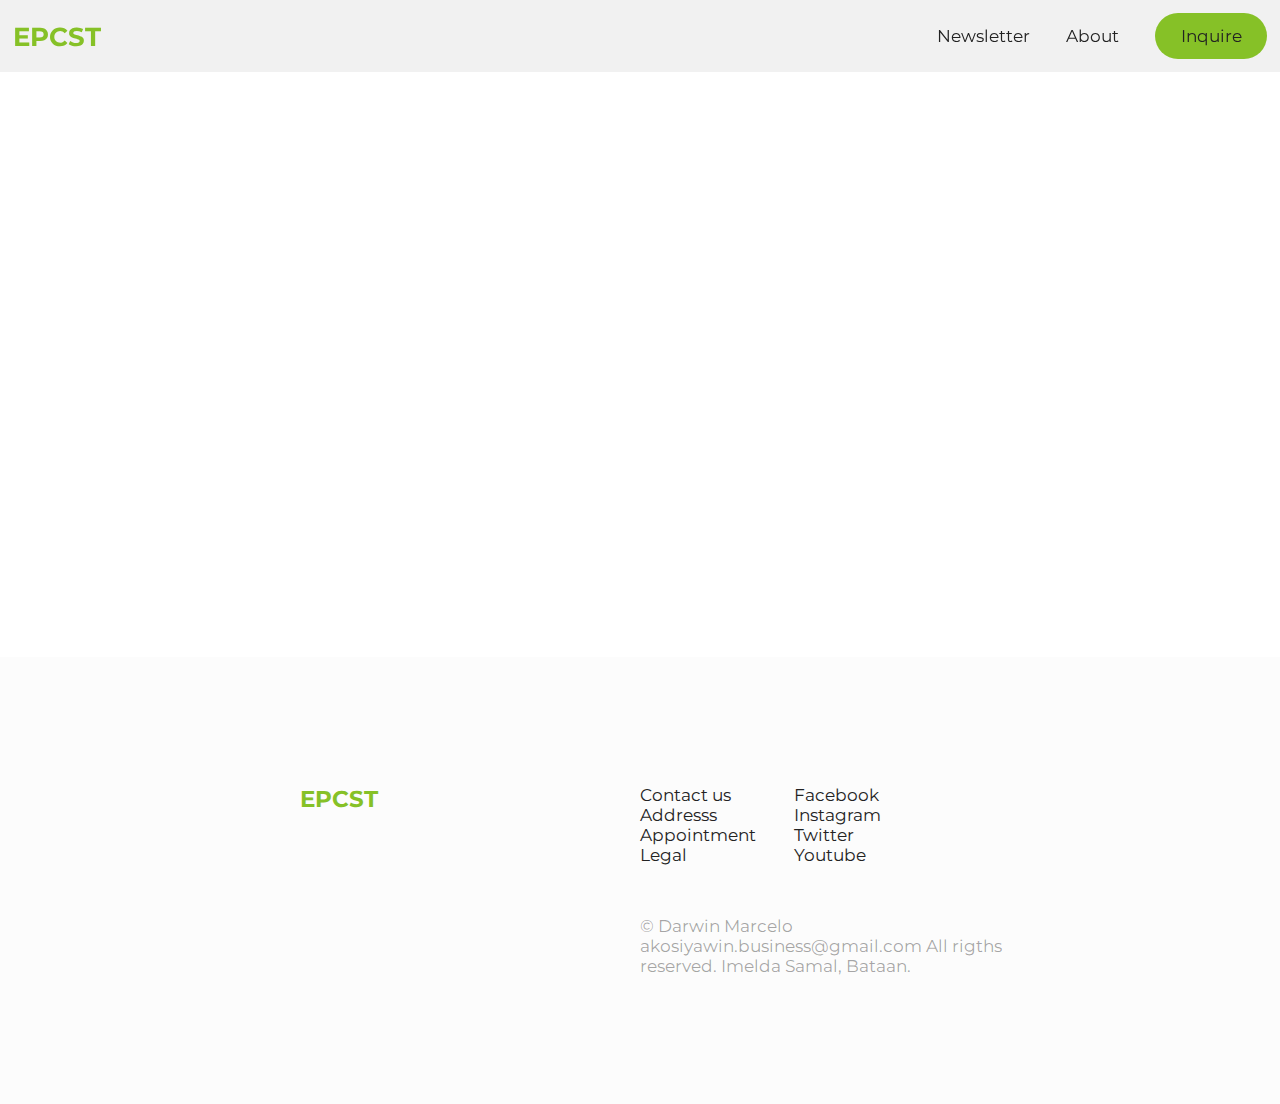
<file: about.html>
<!DOCTYPE html>
<html lang="en">
  <head>
    <meta charset="UTF-8" />
    <meta name="viewport" content="width=device-width, initial-scale=1.0" />
    <title>Document</title>
    <link rel="stylesheet" href="styles/about/style.css" />
  </head>
  <body>
    <div class="nav__container">
      <nav>
        <div class="nav__container_item">
          <div id="logo"><a href="index.html">EPCST</a></div>
          <ul>
            <li><a href="news.html">Newsletter</a></li>
            <li><a href="about.html" class="">About</a></li>
            <li>
              <a
                href="https://www.facebook.com/EPCST/"
                target="_blank"
                class="inquire"
                >Inquire</a
              >
            </li>
          </ul>
        </div>
      </nav>
    </div>
    <section class="home animate">
      <h1>About <span>Eastwoods</span></h1>
      <p>
        EASTWOODS Professional College. Building Your Future for a
        <span>Brighter</span> and <span>Better</span> Tomorrow. "We Educate,
        Develop and Insipre"
      </p>
      <p>
        Since its establishment in 1994 by founder Mr. Gregorio M. Sison, Jr.,
        EASTWOODS has been recognized as the only Assessment Center in Balanga
        City accredited by the Technical Education and Skills Development
        Authority (TESDA). See Less
      </p>
      <p>
        EASTWOODS Professional College is now READY for a "NEW NORMAL" Way of
        Learning: To protect our students, our employees, our community; to
        enable the economy and to CONTINUE THE LIFELONG EDUCATION. 💚💙🤗👍
        Let's play our part in making LIFE as SAFE and LIVEABLE as POSSIBLE. We
        care about your safety... Stay safe. Stay healthy. Save lives.
        EASTWOODIANS!
      </p>
    </section>
    <footer>
      <div class="links">
        <h3>EPCST</h3>
        <div>
          <ul>
            <li>
              <a target="_blank" href="https://www.facebook.com/EPCST"
                >Contact us</a
              >
            </li>
            <li><a target="_blank" href="#">Addresss</a></li>
            <li>
              <a target="_blank" href="https://www.facebook.com/EPCST"
                >Appointment</a
              >
            </li>
            <li><a href="#">Legal</a></li>
          </ul>
          <ul class="social">
            <li>
              <a href="https://www.facebook.com/eastwoodstech" target="_blank"
                >Facebook</a
              >
            </li>
            <li><a href="#">Instagram</a></li>
            <li><a href="#">Twitter</a></li>
            <li>
              <a
                target="_blank"
                href="https://www.youtube.com/channel/UCGQMVO8_CpGE_a4zVAgO50g?fbclid=IwAR0K1dFt31tyB-_mQm9j0qN463U8CiZcWDgGtU8pm-9dCedidns1NXNN6ws"
                >Youtube</a
              >
            </li>
          </ul>
        </div>
      </div>
      <div class="copyright">
        <div class="info">
          <p>
            &copy;
            <a
              class="author"
              target="_blank"
              href="https://www.facebook.com/ImYawin/"
              >Darwin Marcelo</a
            >
            akosiyawin.business@gmail.com All rigths reserved. Imelda Samal,
            Bataan.
          </p>
          <p></p>
        </div>
      </div>
    </footer>
  </body>
</html>
</file>
<file: styles/about/style.css>
@import url("https://fonts.googleapis.com/css2?family=Montserrat+Alternates:wght@400;700&family=Montserrat:wght@400;600;700&display=swap");
* {
  margin: 0;
  padding: 0;
  -webkit-box-sizing: border-box;
          box-sizing: border-box;
}

html {
  font-size: 62.5%;
}

body {
  font-family: "Montserrat", sans-serif;
}

h1 {
  font-size: 2.5rem;
}

h2 {
  font-size: 2rem;
}

h3 {
  font-size: 1.8rem;
}

p,
li {
  font-size: 1.3rem;
}

a {
  text-decoration: none;
  color: #222;
}

.btn {
  outline: 0;
  border: none;
  padding: 1rem 2.6rem;
  border-radius: 2rem;
  background: #86c127;
  position: relative;
  overflow: hidden;
  color: #fff;
  font-size: 1.4rem;
  z-index: 1;
  cursor: pointer;
}

.btn::before {
  content: "";
  position: absolute;
  z-index: -1;
  height: 0;
  width: 100%;
  top: 50%;
  left: 50%;
  -webkit-transform: translate(-50%, -50%) rotate(45deg);
          transform: translate(-50%, -50%) rotate(45deg);
  -webkit-transition: 0.5s all ease;
  transition: 0.5s all ease;
}

.btn:hover::before {
  background: #008547;
  height: 240%;
}

.nav__container {
  background: rgba(241, 241, 241, 0.965);
  position: -webkit-sticky;
  position: sticky;
  z-index: 1;
  top: 0;
}

.nav__container #logo {
  font-size: 2rem;
  font-weight: bold;
  -webkit-box-flex: 0.7;
      -ms-flex: 0.7;
          flex: 0.7;
  margin-left: 1rem;
}

.nav__container #logo a {
  color: #86c127;
}

.nav__container_item {
  height: 6vh;
  -webkit-box-align: center;
      -ms-flex-align: center;
          align-items: center;
  display: -webkit-box;
  display: -ms-flexbox;
  display: flex;
  -webkit-box-pack: justify;
      -ms-flex-pack: justify;
          justify-content: space-between;
}

.nav__container_item ul {
  margin-right: 1rem;
  -webkit-box-flex: 1;
      -ms-flex: 1;
          flex: 1;
  display: -webkit-box;
  display: -ms-flexbox;
  display: flex;
  list-style-type: none;
  -webkit-box-pack: justify;
      -ms-flex-pack: justify;
          justify-content: space-between;
}

.nav__container_item ul .inquire {
  background: #86c127;
  padding: 1rem 2rem;
  border-radius: 2rem;
}

.home span {
  color: #86c127;
  font-weight: bold;
}

.home h1 {
  font-family: "Montserrat Alternates", sans-serif;
  font-size: 5rem;
}

.home p {
  margin: 2rem 0;
  font-family: "Mulish", sans-serif;
  font-size: 1.5rem;
  line-height: 1.6;
  text-align: justify;
}

.animate {
  opacity: 0;
  -webkit-transform: translateY(5rem);
          transform: translateY(5rem);
  -webkit-animation-name: animate;
          animation-name: animate;
  -webkit-animation-duration: 0.8s;
          animation-duration: 0.8s;
  -webkit-animation-timing-function: ease-in;
          animation-timing-function: ease-in;
  -webkit-animation-fill-mode: forwards;
          animation-fill-mode: forwards;
}

@-webkit-keyframes animate {
  100% {
    opacity: 1;
    -webkit-transform: translateY(0);
            transform: translateY(0);
  }
}

@keyframes animate {
  100% {
    opacity: 1;
    -webkit-transform: translateY(0);
            transform: translateY(0);
  }
}

footer {
  height: -webkit-fit-content;
  height: -moz-fit-content;
  height: fit-content;
  background: rgba(218, 218, 218, 0.089);
  padding: 10rem 0;
}

footer .links {
  display: -ms-grid;
  display: grid;
  -ms-grid-columns: 1fr 1fr;
      grid-template-columns: 1fr 1fr;
  grid-row: 1fr 1fr;
}

footer .links h3 {
  -ms-grid-column: 1;
  -ms-grid-column-span: 1;
  grid-column: 1/2;
  -ms-grid-row: 1;
  -ms-grid-row-span: 1;
  grid-row: 1/2;
  margin-left: 3rem;
  color: #86c127;
}

footer .links div {
  -ms-grid-column: 2;
  -ms-grid-column-span: 1;
  grid-column: 2/3;
  display: -webkit-box;
  display: -ms-flexbox;
  display: flex;
}

footer .links div ul {
  list-style: none;
}

footer .links div .social {
  margin-left: 3rem;
}

footer .copyright {
  display: -ms-grid;
  display: grid;
  -ms-grid-columns: 1fr 1fr;
      grid-template-columns: 1fr 1fr;
  grid-row: 1fr 1fr;
}

footer .copyright .info {
  -ms-grid-column: 2;
  -ms-grid-column-span: 1;
  grid-column: 2/3;
  margin-top: 4rem;
  max-width: 19rem;
  color: rgba(0, 0, 0, 0.356);
}

footer .copyright .info p {
  word-wrap: break-word;
}

footer .copyright .info p .author {
  color: rgba(0, 0, 0, 0.356);
}

@media screen and (min-width: 1200px) {
  html {
    font-size: 80%;
  }
  .nav__container #logo {
    -webkit-box-flex: 2.8;
        -ms-flex: 2.8;
            flex: 2.8;
  }
  .nav__container_item {
    height: 8vh;
  }
  footer .links h3 {
    -ms-grid-column-align: center;
        justify-self: center;
  }
  footer .copyright .info {
    max-width: 33.5rem;
  }
  .home {
    margin: 0 20%;
    height: 65vh;
    display: -webkit-box;
    display: -ms-flexbox;
    display: flex;
    -webkit-box-orient: vertical;
    -webkit-box-direction: normal;
        -ms-flex-direction: column;
            flex-direction: column;
    -webkit-box-pack: center;
        -ms-flex-pack: center;
            justify-content: center;
  }
  .home p {
    margin: 1rem 0;
  }
}
/*# sourceMappingURL=style.css.map */
</file>
